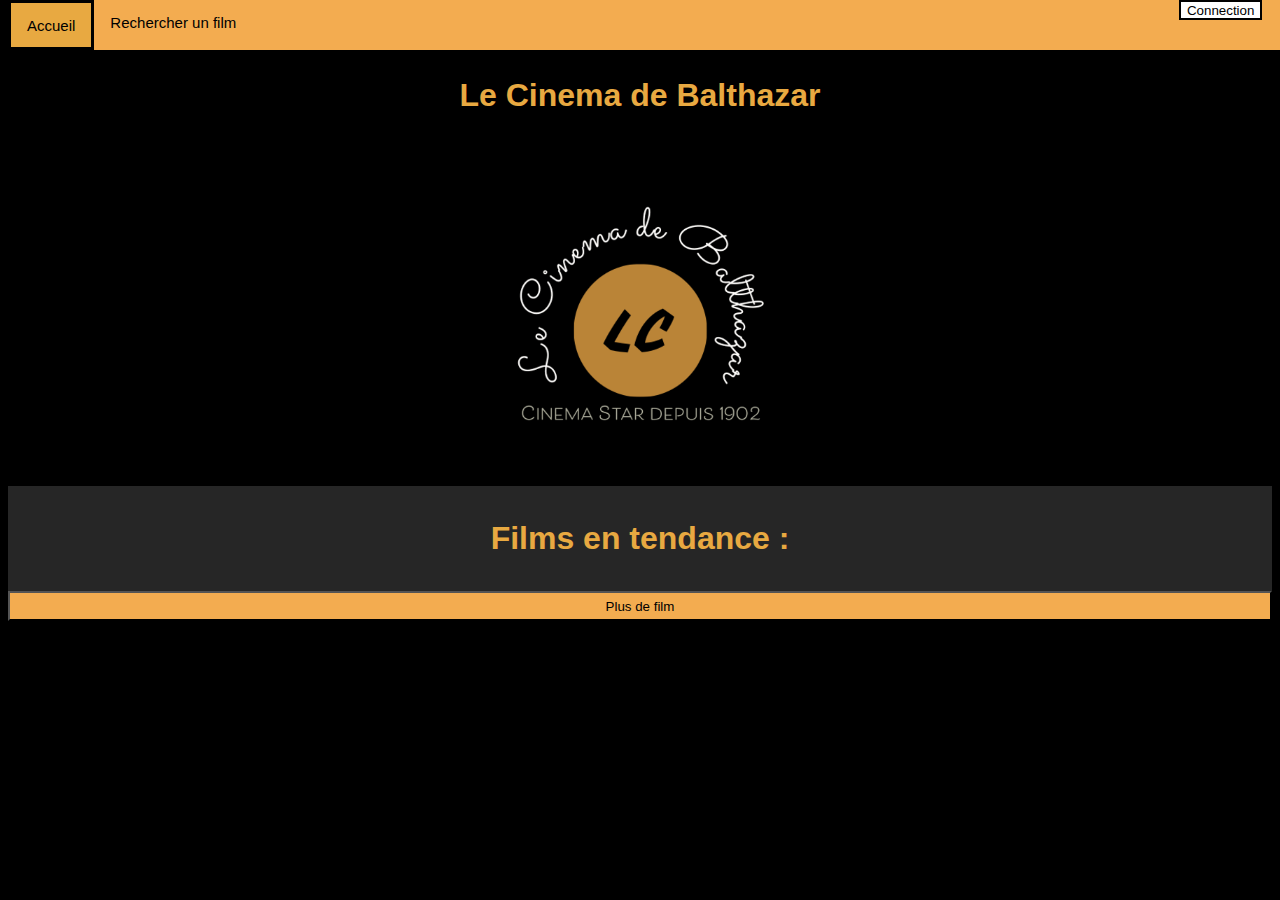
<file: Code/index.html>
<!DOCTYPE html>
<html lang="fr">
    <head>
        <meta charset="UTF-8">
        <title>Le Cinema de Balthazar</title>
        <link href="style.css" rel="stylesheet"/>
        <link rel="icon" href="../Media/Logo/logoCinema2.png">
    </head>
    <body>
        <nav class="topnav">
            <a class="active" href="index.html"> Accueil </a>
            <a href="search.html"> Rechercher un film </a>
            <section  id="nav">
                <button class="sso" id="connection"> Connection</button>
            </section>
        </nav>
        <section class="accueil">
            <h1 id="text">Le Cinema de Balthazar</h1>
            <img src="../Media/Logo/logoCinema2.png" alt="Logo du Cinema de Balthazar, Cinema Star depuis 1902" class="logo">
        </section>
        <section id="tendance">
            <h1>Films en tendance :</h1>
            <section id="movie-list"></section>
        </section>
        <button id="plus">Plus de film</button>
        <script src="index.js"></script>
        <script src="sso.js"></script>
    </body>
</html>
</file>
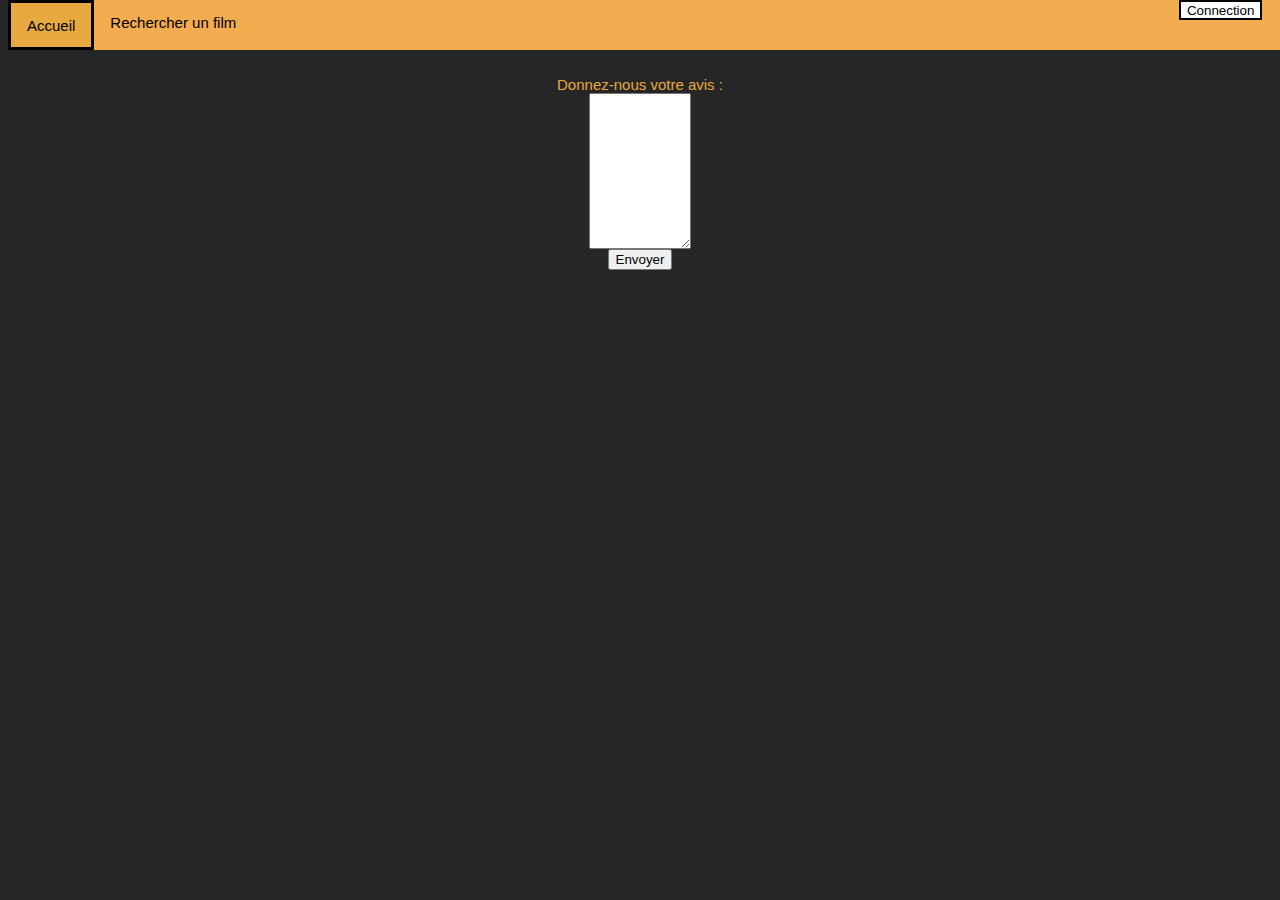
<file: Code/commentaire.html>
<!DOCTYPE html>
<html lang="en">
    <head>
        <meta charset="UTF-8">
        <title>Le Cinema de Balthazar</title>
        <link href="commentaire.css" rel="stylesheet"/>
        <link rel="icon" href="../Media/Logo/logoCinema2.png">
    </head>
    <body>
        <nav class="topnav">
            <a class="active" href="index.html"> Accueil </a>
            <a href="search.html"> Rechercher un film </a>
            <section  id="nav">
                <button class="sso" id="connection"> Se connecter </button>
            </section>
        </nav>
        <section id="com-contain">
            <label for="commentaire"> Donnez-nous votre avis :</label>
            <textarea id="commentaire" rows="10" cols="10"></textarea>
            <a href="film.html"><button id="retour"> Envoyer </button></a>
        </section>
        <script src="commentaire.js"></script>
        <script src="sso.js"></script>
    </body>
</html>
</file>
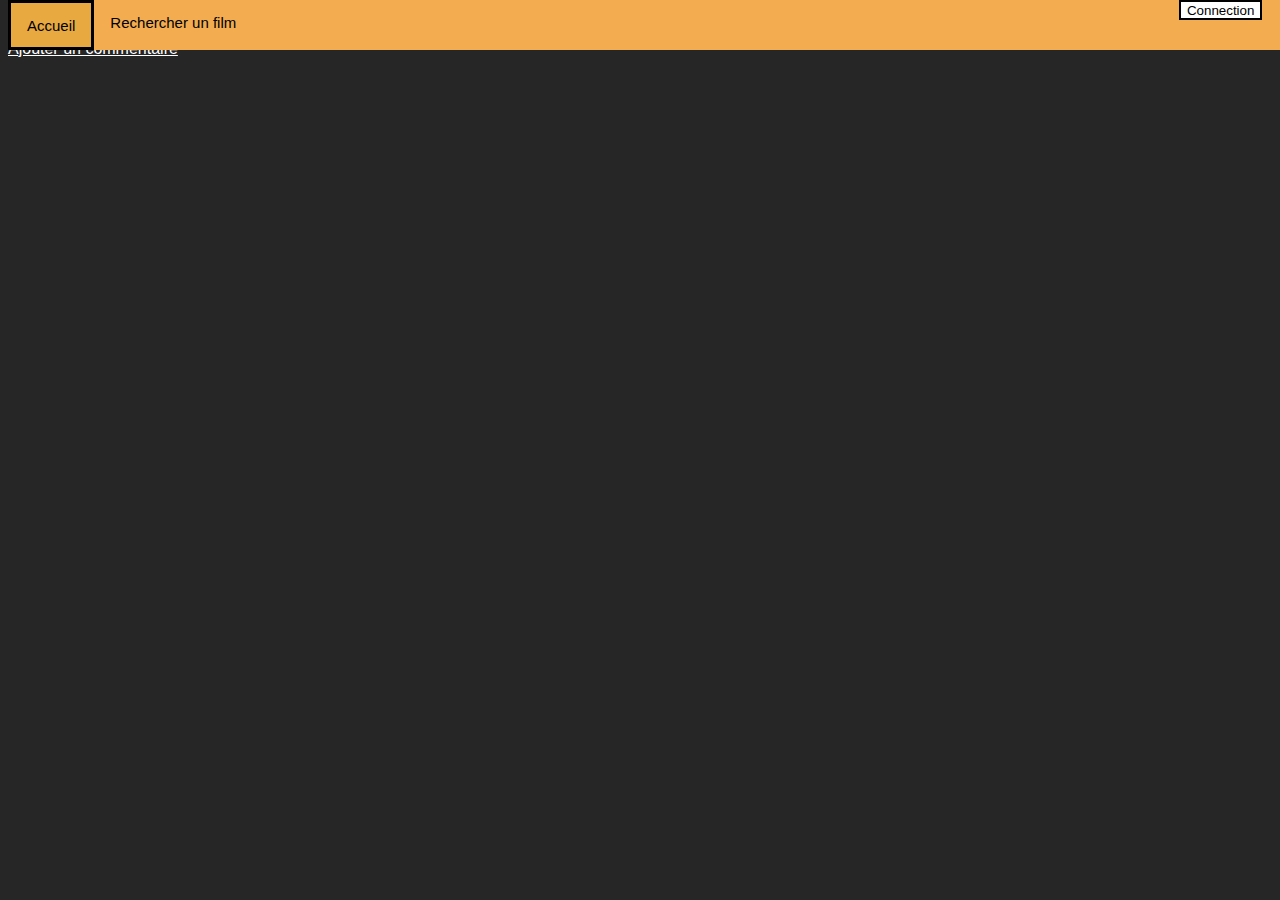
<file: Code/film.html>
<!DOCTYPE html>
<html lang="fr">
    <head>
        <meta charset="UTF-8">
        <title>Le Cinema de Balthazar</title>
        <link href="film.css" rel="stylesheet"/>
        <link rel="icon" href="../Media/Logo/logoCinema2.png">
    </head>
    <body>
    <nav class="topnav">
        <a class="active" href="index.html"> Accueil </a>
        <a href="search.html"> Rechercher un film </a>
        <section  id="nav">
            <button class="sso" id="connection"> Se connecter </button>
        </section>
    </nav>
    <section id="film"></section>
    <a href="commentaire.html" id="com">Ajouter un commentaire</a>
    <script src="film.js"></script>
    <script src="sso.js"></script>
    </body>
</html>
</file>
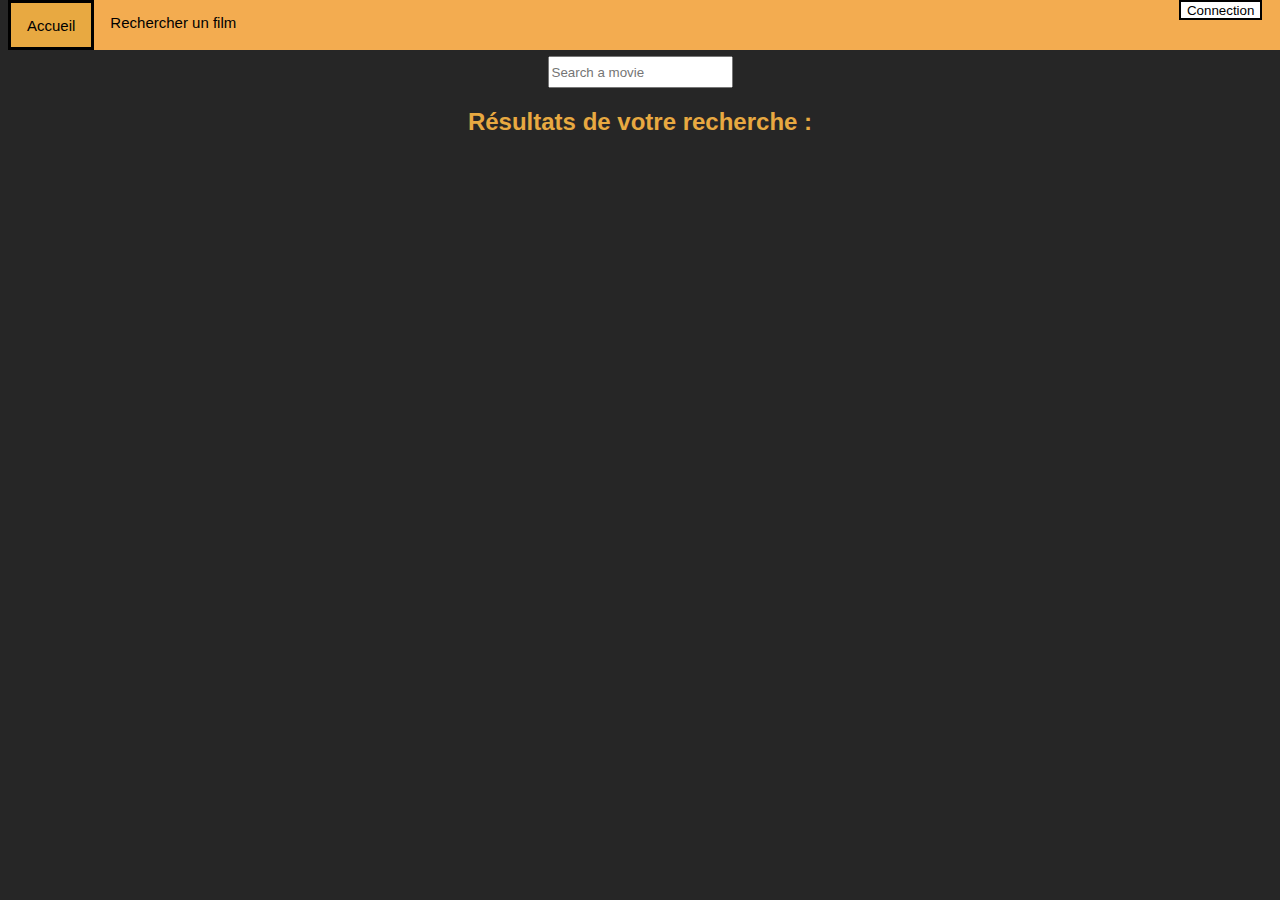
<file: Code/search.html>
<!DOCTYPE html>
<html lang="fr">
    <head>
        <meta charset="UTF-8">
        <title>Le Cinema de Balthazar</title>
        <link href="search.css" rel="stylesheet"/>
        <link rel="icon" href="../Media/Logo/logoCinema2.png">
    </head>
    <body>
        <nav class="topnav">
            <a class="active" href="index.html"> Accueil </a>
            <a href="search.html"> Rechercher un film </a>
            <section  id="nav">
                <button class="sso" id="connection"> Se connecter </button>
            </section>
        </nav>
        <section class="input">
            <label for="searchbar"></label>
            <input type="search" id="searchbar" placeholder="Search a movie" name="q"/>
        </section>
        <h2>Résultats de votre recherche :</h2>
        <section id="movie-list"></section>
        <script src="search.js"></script>
        <script src="sso.js"></script>
    </body>
</html>
</file>
<file: Code/style.css>
html {
    padding-top: 1em;
    font-family: Verdana, Geneva, Tahoma, sans-serif;
}

body {
    background-color: #000000;
}
.topnav {
    background-color: #f3ac50;
    overflow: hidden;
    position: fixed;
    top: 0;
    width: 100%;
    height: auto;
}

.topnav a {
    float: left;
    color: black;
    text-align: center;
    padding: 14px 16px;
    text-decoration: none;
    font-size: 15px;
}

.topnav a:hover {
    background-color: #000000;
    color: white;
}

.topnav a.active {
    background-color: #E8A941;
    color: black;
    height: 16px;
    border-style: solid;
}

#nav {
    float: right;
    margin-right: 2%;
}

.sso {
    background-color: white;
    color: black;
    height: 20px;
    border-style: solid;
}

.accueil {
    display: flex;
    justify-content: center;
    flex-direction: column;
}

#text {
    color: #E8A941;
    padding-top: 2rem;
    text-align: center;

}

#tendance {
    color: #E8A941;
    background-color: #262626;
    text-align: center;
    padding: 1%;
}

.logo {
    margin: auto;
    height: 350px;
    width: 350px;
}

#movie-list {
    display: flex;
    justify-content: center;
    flex-direction: row;
    flex-wrap: wrap;
    align-items: center;
    background-color: #262626;
    color: #E8A941;
}

#plus {
    background-color: #f3ac50;
    bottom: 0;
    height: 30px;
    width: 100%;
}
</file>
<file: Code/commentaire.css>
html {
    padding-top: 3em;
    font-family: Verdana, Geneva, Tahoma, sans-serif;
}

body {
    background-color: #262626;
}
.topnav {
    background-color: #f3ac50;
    overflow: hidden;
    position: fixed;
    top: 0;
    width: 100%;
    height: auto;
}

.topnav a {
    float: left;
    color: black;
    text-align: center;
    padding: 14px 16px;
    text-decoration: none;
    font-size: 15px;
}

.topnav a:hover {
    background-color: #000000;
    color: white;
}

.topnav a.active {
    background-color: #E8A941;
    color: black;
    height: 16px;
    border-style: solid;
}

#nav {
    float: right;
    margin-right: 2%;
}

.sso {
    background-color: white;
    color: black;
    height: 20px;
    border-style: solid;
}

#com-contain {
    display: flex;
    flex-direction: column;
    align-items: center;
    color: #E8A941;
    padding: 20px 16px;
    text-decoration: none;
    font-size: 15px;
}
</file>
<file: Code/film.css>
html {
    padding-top: 2em;
    font-family: Verdana, Geneva, Tahoma, sans-serif;
}

body {
    background-color: #262626;
}
.topnav {
    background-color: #f3ac50;
    overflow: hidden;
    position: fixed;
    top: 0;
    width: 100%;
    height: auto;
}

.topnav a {
    float: left;
    color: black;
    text-align: center;
    padding: 14px 16px;
    text-decoration: none;
    font-size: 15px;
}

.topnav a:hover {
    background-color: #000000;
    color: white;
}

.topnav a.active {
    background-color: #E8A941;
    color: black;
    height: 16px;
    border-style: solid;
}

#nav {
    float: right;
    margin-right: 2%;
}

.sso {
    background-color: white;
    color: black;
    height: 20px;
    border-style: solid;
}

#film {
    display: flex;
    justify-content: center;
    flex-direction: column;
    flex-wrap: wrap;
    align-items: center;
    background-color: #262626;
    color: #E8A941;
}

#com {
    color: white;
    background-color: #262626 ;
    text-align: center;
    bottom: 0;
    width: 100%;
    border-style: none;
}
</file>
<file: Code/search.css>
html {
    padding-top: 3em;
    font-family: Verdana, Geneva, Tahoma, sans-serif;
}

body {
    background-color: #262626;
}
.topnav {
    background-color: #f3ac50;
    overflow: hidden;
    position: fixed;
    top: 0;
    width: 100%;
    height: auto;
}

.topnav a {
    float: left;
    color: black;
    text-align: center;
    padding: 14px 16px;
    text-decoration: none;
    font-size: 15px;
}

.topnav a:hover {
    background-color: #000000;
    color: white;
}

.topnav a.active {
    background-color: #E8A941;
    color: black;
    height: 16px;
    border-style: solid;
}

#nav {
    float: right;
    margin-right: 2%;
}

.sso {
    background-color: white;
    color: black;
    height: 20px;
    border-style: solid;
}

.input {
    height: 2em;

    display: flex;
    justify-content: center;
}

h2 {
    color: #E8A941;
    display: flex;
    justify-content: center;
}

#movie-list {
    display: flex;
    justify-content: center;
    flex-direction: row;
    flex-wrap: wrap;
    align-items: center;
    background-color: #262626;
    color: #E8A941;
}
</file>
